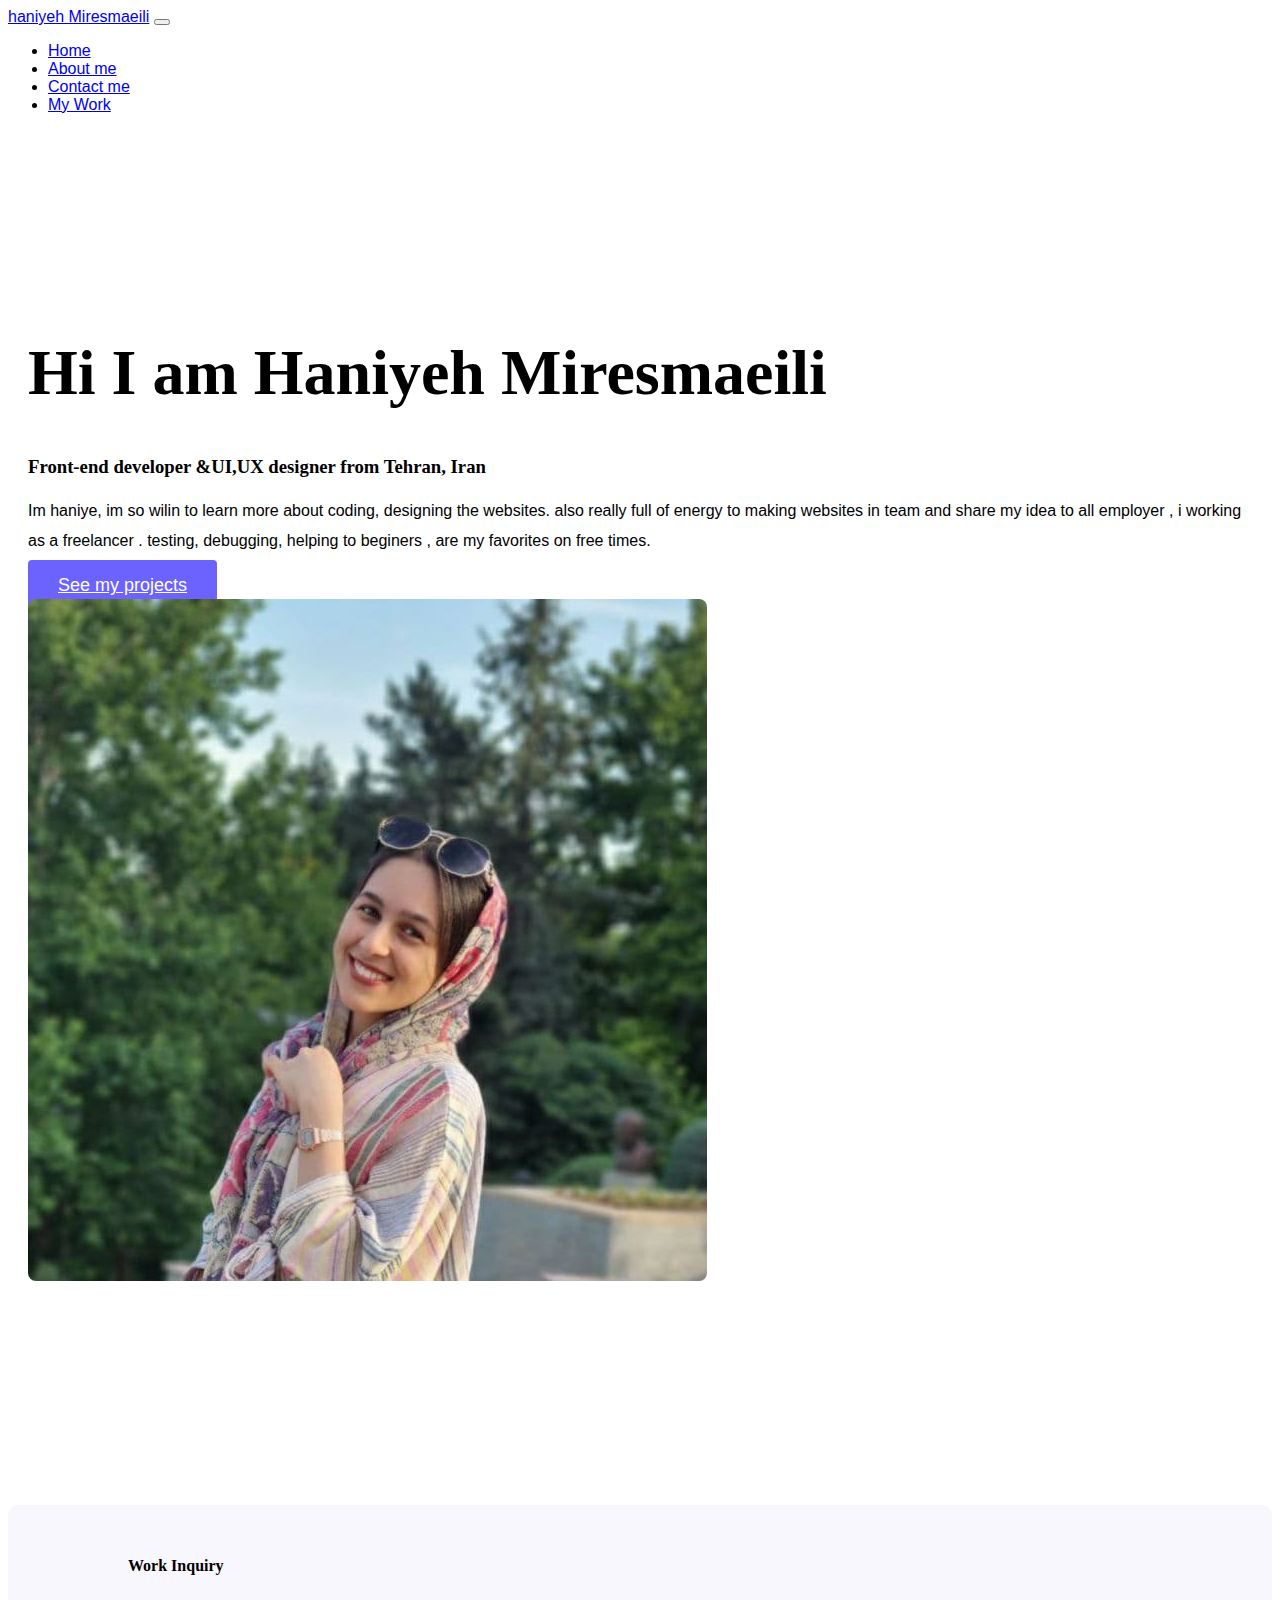
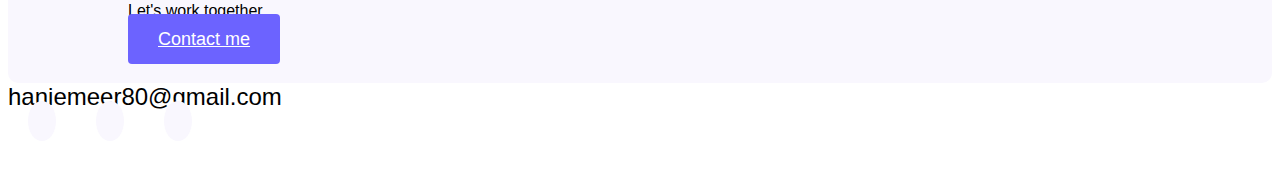
<file: about.html>
<!DOCTYPE html>
<html lang="en">
  <head>
    <meta charset="UTF-8" />
    <meta http-equiv="X-UA-Compatible" content="IE=edge" />
    <meta name="viewport" content="width=device-width, initial-scale=1.0" />
    <link
      href="https://cdn.jsdelivr.net/npm/bootstrap@5.0.0-beta2/dist/css/bootstrap.min.css"
      rel="stylesheet"
      integrity="sha384-BmbxuPwQa2lc/FVzBcNJ7UAyJxM6wuqIj61tLrc4wSX0szH/Ev+nYRRuWlolflfl"
      crossorigin="anonymous"
    />
    <script
      src="https://cdn.jsdelivr.net/npm/bootstrap@5.0.0-beta2/dist/js/bootstrap.bundle.min.js"
      integrity="sha384-b5kHyXgcpbZJO/tY9Ul7kGkf1S0CWuKcCD38l8YkeH8z8QjE0GmW1gYU5S9FOnJ0"
      crossorigin="anonymous"
    ></script>
    <link rel="stylesheet" href="style.css" />
    <title>About me-haniyeh miresmaeili</title>
    <meta
      name="description"
      content=" a front-end developer based in Iran"
    />
  </head>
  <body>
    <nav class="navbar d-flex justify-content-between navbar-expand-lg navbar-light bg-light fixed-top">
      <div class="container">
        <a class="navbar-brand" href="/" title="Homepage">haniyeh Miresmaeili</a>
        <button
          class="navbar-toggler"
          type="button"
          data-bs-toggle="collapse"
          data-bs-target="#navbarNav"
          aria-controls="navbarNav"
          aria-expanded="false"
          aria-label="Toggle navigation"
        >
          <span class="navbar-toggler-icon"></span>
        </button>
        <div class="collapse navbar-collapse" id="navbarNav">
          <ul class="navbar-nav">
            <li class="nav-item">
              <a class="nav-link" aria-current="page" href="/" tilte="Homepage"
                >Home</a
              >
            </li>
            <li class="nav-item">
              <a
                class="nav-link active"
                href="/about.html"
                title="About Matt Delac"
                >About me</a
              >
            </li>
            <li class="nav-item">
              <a
                class="nav-link"
                href="contact.html"
                title="Contact Matt Delac"
                >Contact me</a
              >
            </li>
            <li class="nav-item">
              <a
                class="nav-link"
                aria-current="page"
                href="work.html"
                tilte="Homepage"
                >My Work</a
              >
            </li>
          </ul>
        </div>
      </div>
    </nav>
    <div class="content-container container">
      <div class="row">
        <div class="col-lg-6">
          <div class="content">
    <h1 class="mb-4">Hi I am Haniyeh Miresmaeili</h1>
    <h3 class=" mb-4">Front-end developer &UI,UX designer from Tehran, Iran</h3>
      <p class="mb-4">
         Im haniye, im so wilin to learn more about coding, designing the websites. also really full of energy to making websites in team and share my idea to all employer , i working as a freelancer . testing, debugging, helping to beginers , are my favorites on free times.
      </p>
    </div>
    <a href="" class="btn btn-branding mb-4">See my projects</a>
  </div>

<div class="col-lg-6">
  <img src="images\photo_2022-09-12_20-25-13.jpg" alt="" class="img-fluid" />
</div>
</div>
</div>
<footer>
  <div class="contact-box justify-content-between mb-5 d-none d-md-flex">
    <div>
      <h4>Work Inquiry</h4>
      <p class="text-muted">Let's work together</p>
    </div>
    <div>
      <a href="" class="btn btn-branding mt-3"> Contact me </a>
    </div>
  </div>
  <div class="d-flex justify-content-center mb-5">
    <a href="mailto:patricia@gmail.com" class="email-link">
      haniemeer80@gmail.com
    </a>
  </div>
  <div class="social-links d-flex justify-content-center">
    <a href="https://www.github.com/haniemeer" target="_blank">
      <i class="fab fa-github"></i>
    </a>
    <a href="https://www.instragram.com/" target="_blank">
      <i class="fab fa-instagram"></i>
    </a>
    <a href="https://www.linkedin.com/in/haniyeh-miresmaeili/" target="_blank">
      <i class="fab fa-linkedin"></i>
    </a>
  </div>
</footer>
  </body>
</html>
</file>
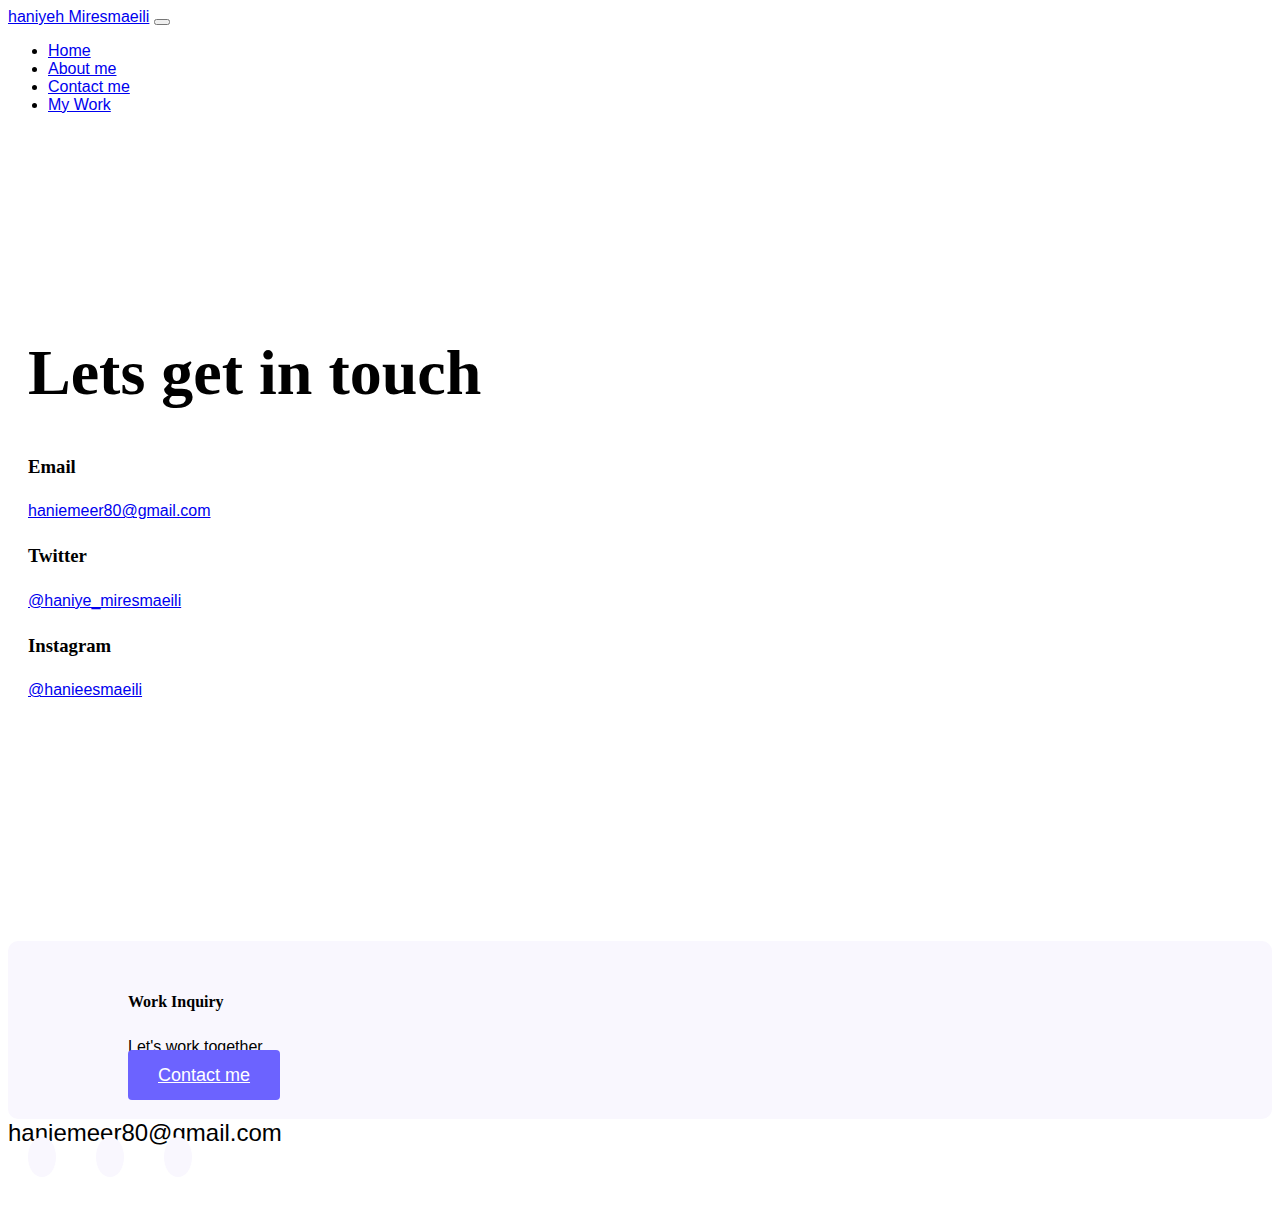
<file: contact.html>
<!DOCTYPE html>
<html lang="en">
  <head>
    <meta charset="UTF-8" />
    <meta http-equiv="X-UA-Compatible" content="IE=edge" />
    <meta name="viewport" content="width=device-width, initial-scale=1.0" />
    <link
      href="https://cdn.jsdelivr.net/npm/bootstrap@5.0.0-beta2/dist/css/bootstrap.min.css"
      rel="stylesheet"
      integrity="sha384-BmbxuPwQa2lc/FVzBcNJ7UAyJxM6wuqIj61tLrc4wSX0szH/Ev+nYRRuWlolflfl"
      crossorigin="anonymous"
    />
    <script
      src="https://cdn.jsdelivr.net/npm/bootstrap@5.0.0-beta2/dist/js/bootstrap.bundle.min.js"
      integrity="sha384-b5kHyXgcpbZJO/tY9Ul7kGkf1S0CWuKcCD38l8YkeH8z8QjE0GmW1gYU5S9FOnJ0"
      crossorigin="anonymous"
    ></script>
    <link rel="stylesheet" href="style.css" />
    <title>Contact me-haniyeh miresmaeili</title>
    <meta
      name="description"
      content=" a front-end developer based in Iran"
    />
  </head>
  <body>
    <nav class="navbar d-flex justify-content-between navbar-expand-lg navbar-light bg-light fixed-top">
        <div class="container d-flex justify-content-between">
          <a class="navbar-brand" href="/" title="Homepage">haniyeh Miresmaeili</a>
          <button
            class="navbar-toggler"
            type="button"
            data-bs-toggle="collapse"
            data-bs-target="#navbarNav"
            aria-controls="navbarNav"
            aria-expanded="false"
            aria-label="Toggle navigation"
          >
            <span class="navbar-toggler-icon"></span>
          </button>
          <div class="collapse navbar-collapse" id="navbarNav">
            <ul class="navbar-nav">
              <li class="nav-item">
                <a class="nav-link" aria-current="page" href="/" tilte="Homepage"
                  >Home</a
                >
              </li>
              <li class="nav-item">
                <a
                  class="nav-link "
                  href="/about.html"
                  title="About haniye miresmaeili"
                  >About me</a
                >
              </li>
              <li class="nav-item active">
                <a
                  class="nav-link"
                  href="contact.html"
                  title="Contact haniye miresmaeili"
                  >Contact me</a
                >
              </li>
              <li class="nav-item">
                <a
                  class="nav-link"
                  aria-current="page"
                  href="work.html"
                  tilte="my work"
                  >My Work</a
                >
              </li>
            </ul>
          </div>
        </div>
      </nav>
      <div class="content-container container">
        <div class="content">
            <h1 class="mb-4">Lets get in touch</h1>
            <h3>Email</h3>
            <p>
              <a href="mailto:haniemeer80@gmail.com"> haniemeer80@gmail.com </a>
            </p>
            <h3>Twitter</h3>
            <p>
              <a href="https://www.twitter.com/hanakhanoomm" target="_blank">
                @haniye_miresmaeili
              </a>
            </p>
            <h3>Instagram</h3>
            <p>
              <a href="https://www.instagram.com/" target="_blank">
                @hanieesmaeili
              </a>
            </p>
          </div>
        </div>
        <footer>
          <div class="contact-box justify-content-between mb-5 d-none d-md-flex">
            <div>
              <h4>Work Inquiry</h4>
              <p class="text-muted">Let's work together</p>
            </div>
            <div>
              <a href="" class="btn btn-branding mt-3"> Contact me </a>
            </div>
          </div>
          <div class="d-flex justify-content-center mb-5">
            <a href="mailto:patricia@gmail.com" class="email-link">
              haniemeer80@gmail.com
            </a>
          </div>
          <div class="social-links d-flex justify-content-center">
            <a href="https://www.github.com/haniemeer" target="_blank">
              <i class="fab fa-github"></i>
            </a>
            <a href="https://www.instragram.com/" target="_blank">
              <i class="fab fa-instagram"></i>
            </a>
            <a href="https://www.linkedin.com/in/haniyeh-miresmaeili/" target="_blank">
              <i class="fab fa-linkedin"></i>
            </a>
          </div>
        </footer>
      </body>
      </html>
</file>
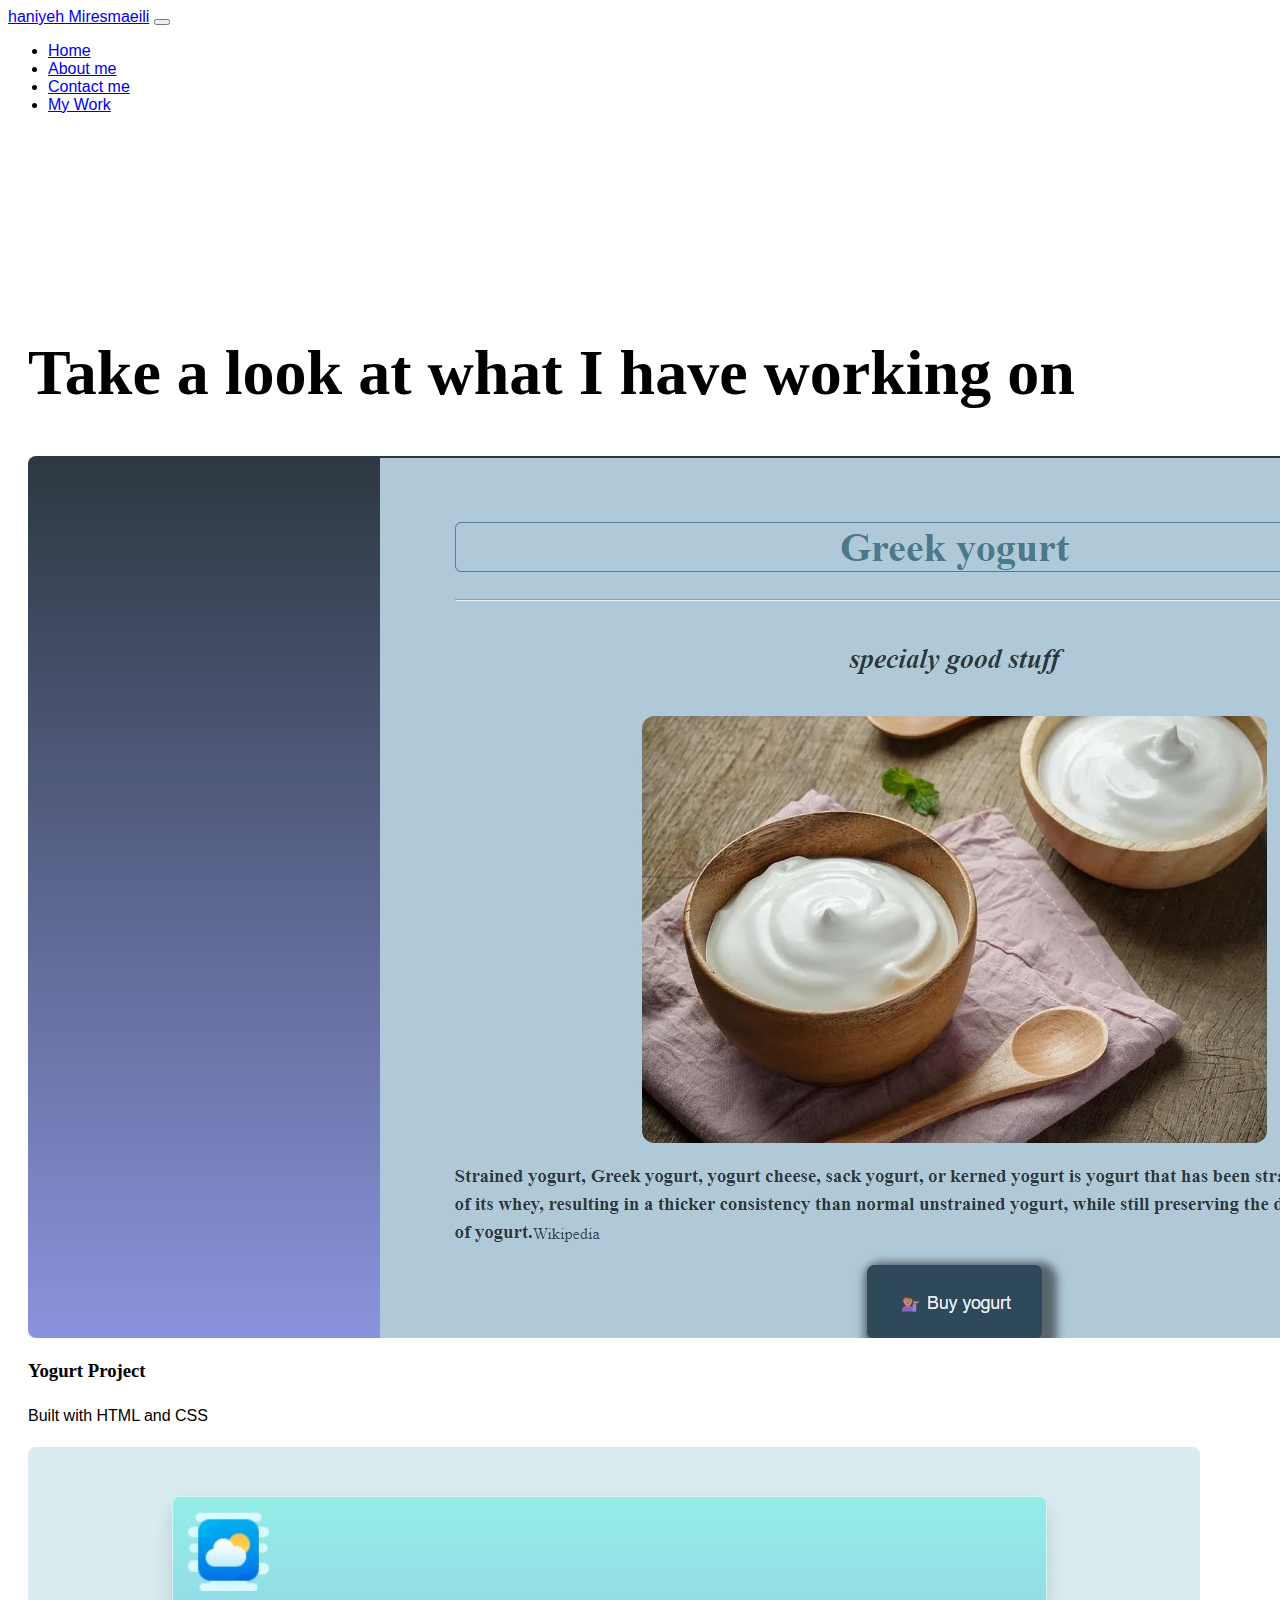
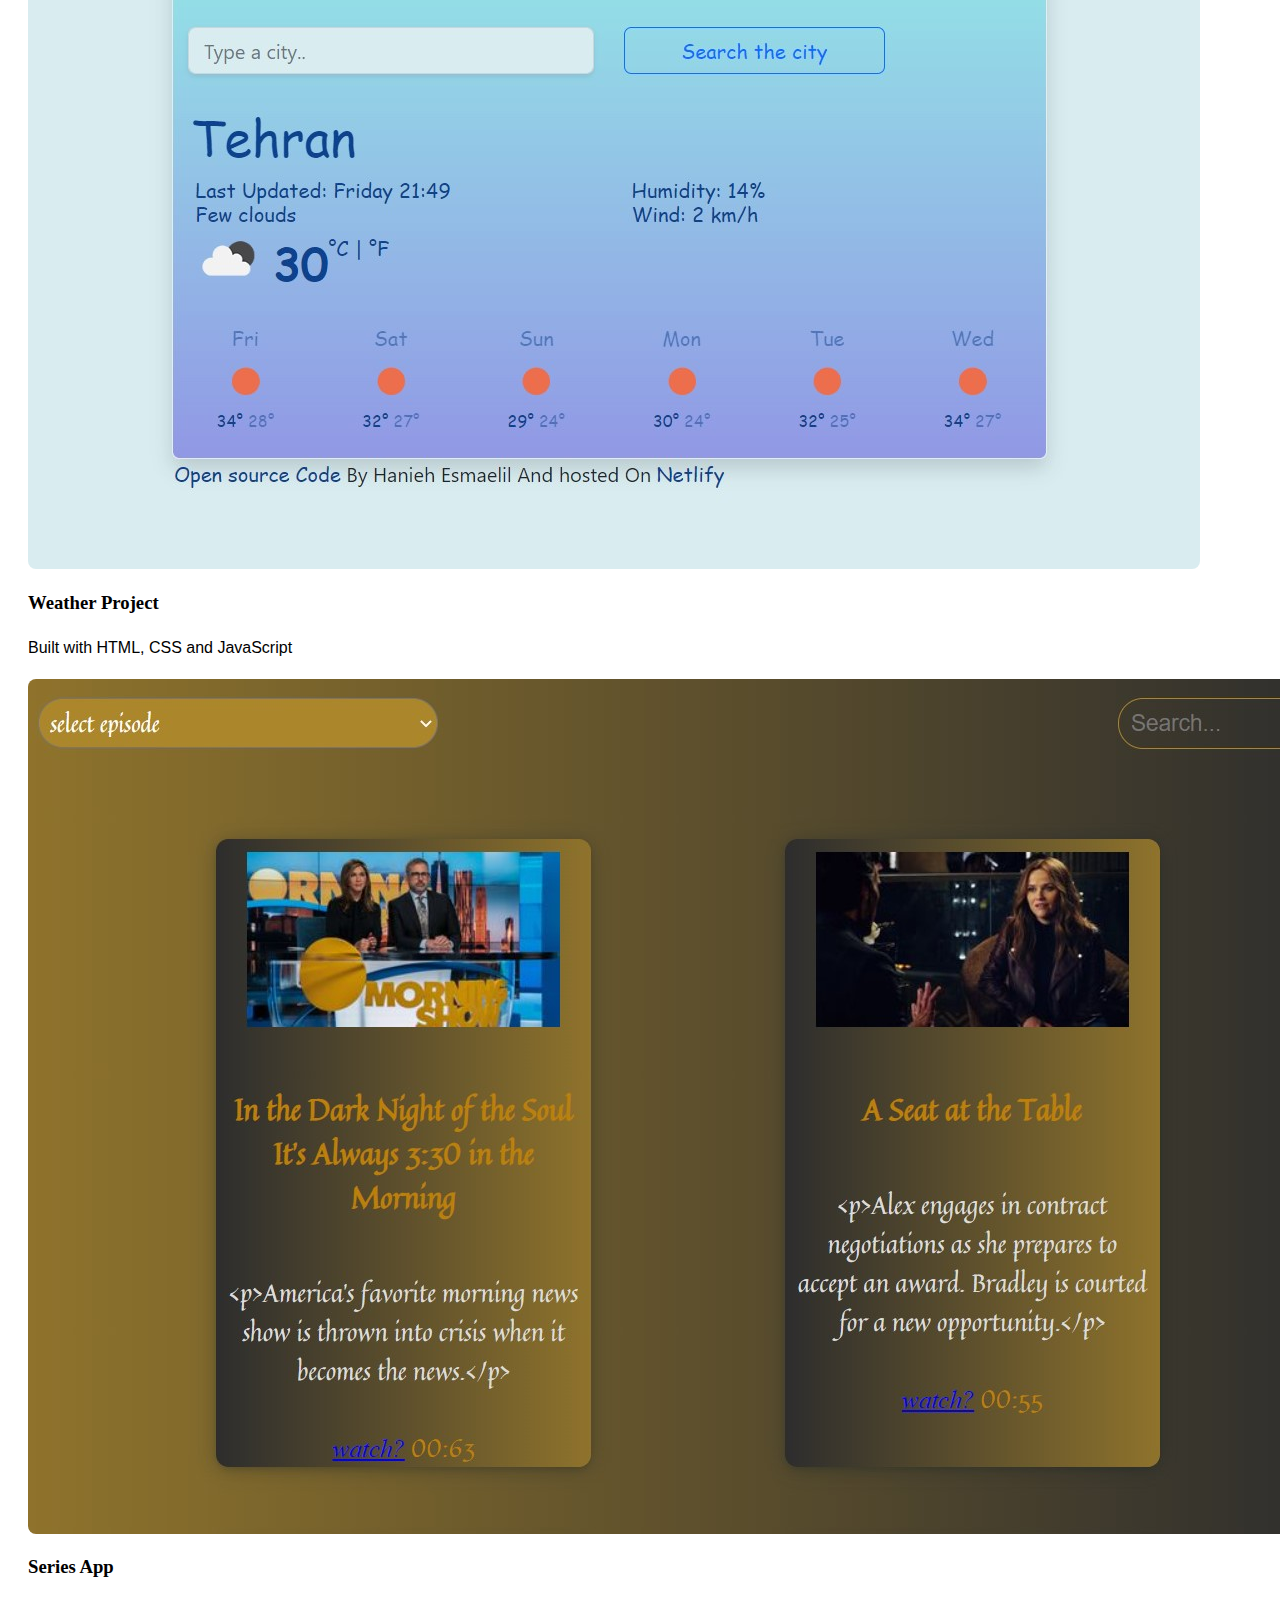
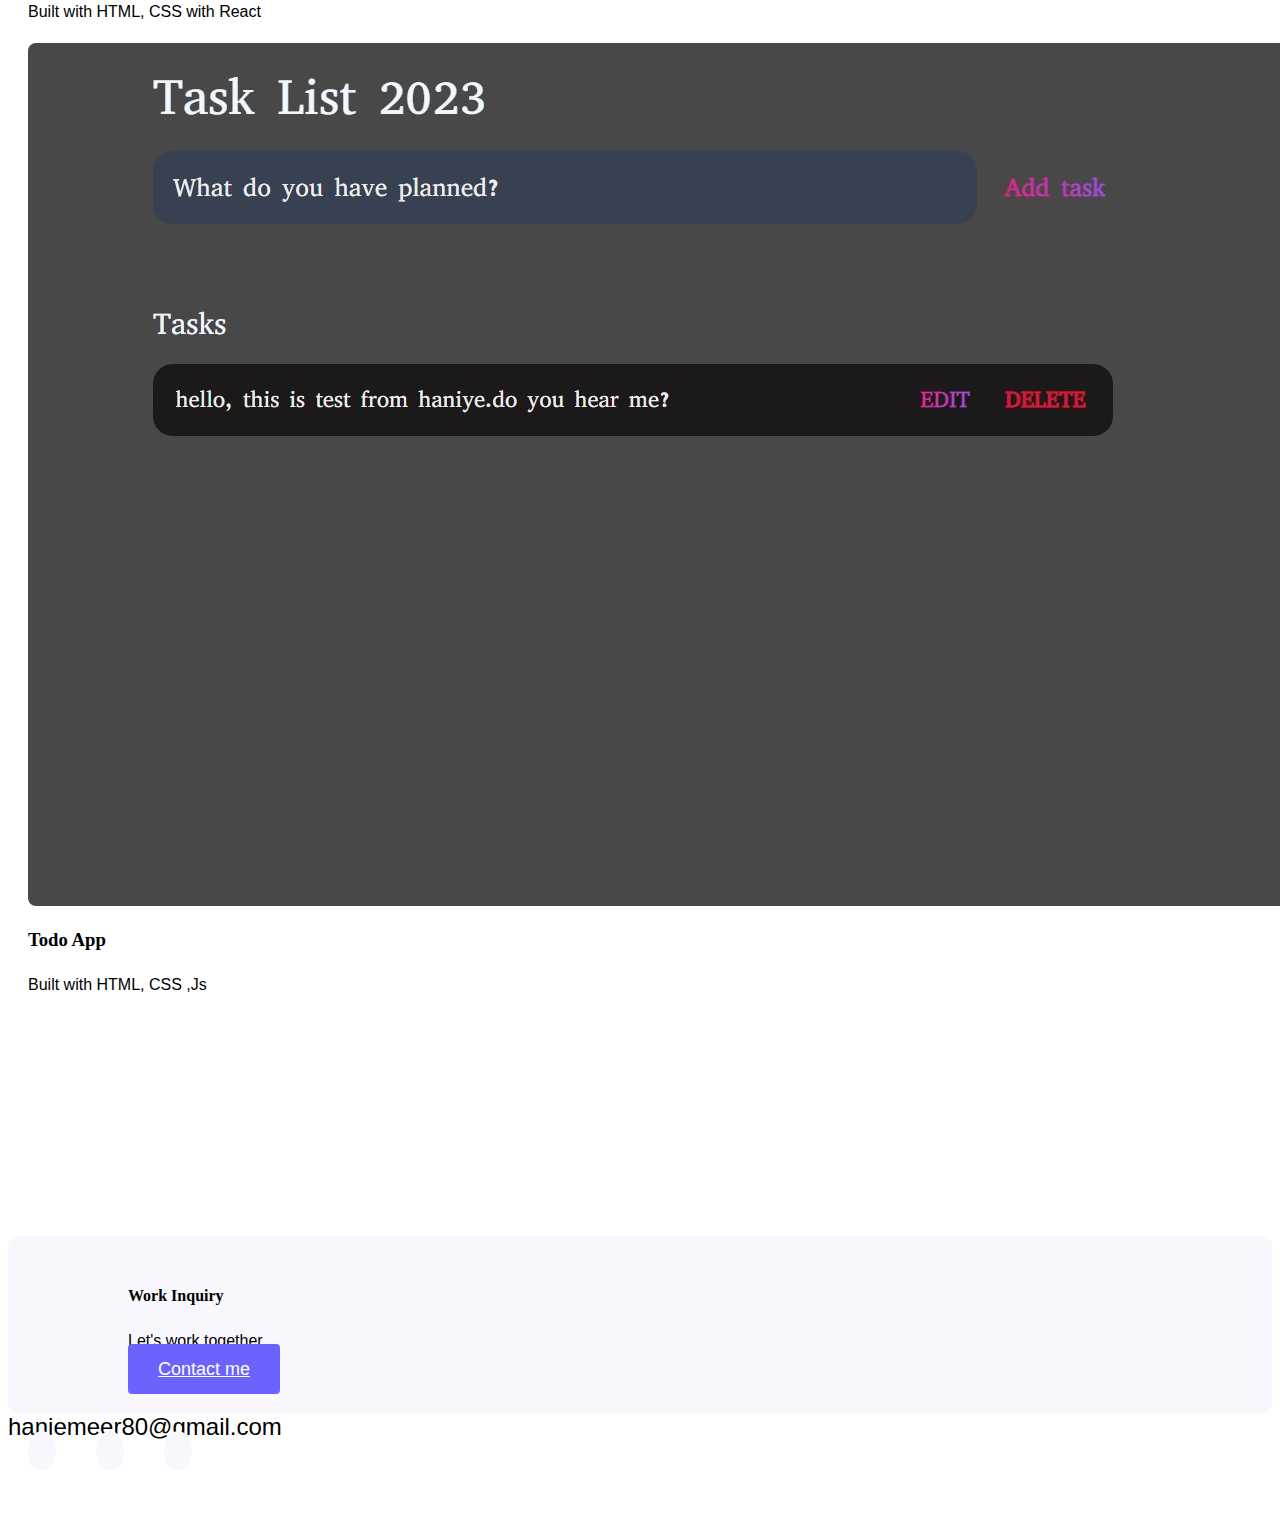
<file: work.html>
<!DOCTYPE html>
<html lang="en">
  <head>
    <meta charset="UTF-8" />
    <meta http-equiv="X-UA-Compatible" content="IE=edge" />
    <meta name="viewport" content="width=device-width, initial-scale=1.0" />
    <link
      href="https://cdn.jsdelivr.net/npm/bootstrap@5.0.0-beta2/dist/css/bootstrap.min.css"
      rel="stylesheet"
      integrity="sha384-BmbxuPwQa2lc/FVzBcNJ7UAyJxM6wuqIj61tLrc4wSX0szH/Ev+nYRRuWlolflfl"
      crossorigin="anonymous"
    />
    <script
      src="https://cdn.jsdelivr.net/npm/bootstrap@5.0.0-beta2/dist/js/bootstrap.bundle.min.js"
      integrity="sha384-b5kHyXgcpbZJO/tY9Ul7kGkf1S0CWuKcCD38l8YkeH8z8QjE0GmW1gYU5S9FOnJ0"
      crossorigin="anonymous"
    ></script>
    <link rel="stylesheet" href="style.css" />
    <title>work with me -haniyeh miresmaeili</title>
    <meta
      name="description"
      content=" a front-end developer based in Iran"
    />
  </head>
  <body>
    <nav class="navbar d-flex justify-content-between navbar-expand-lg navbar-light bg-light fixed-top">
        <div class="container">
          <a class="navbar-brand" href="/" title="Homepage">haniyeh Miresmaeili</a>
          <button
            class="navbar-toggler"
            type="button"
            data-bs-toggle="collapse"
            data-bs-target="#navbarNav"
            aria-controls="navbarNav"
            aria-expanded="false"
            aria-label="Toggle navigation"
          >
            <span class="navbar-toggler-icon"></span>
          </button>
          <div class="collapse navbar-collapse" id="navbarNav">
            <ul class="navbar-nav">
              <li class="nav-item">
                <a class="nav-link" aria-current="page" href="/" tilte="Homepage"
                  >Home</a
                >
              </li>
              <li class="nav-item">
                <a
                  class="nav-link "
                  href="/about.html"
                  title="haniye miresmaeili"
                  >About me</a
                >
              </li>
              <li class="nav-item">
                <a
                  class="nav-link"
                  href="/contact.html"
                  title="Contact haniye miresmaeili"
                  >Contact me</a
                >
              </li>
              <li class="nav-item">
                <a
                  class="nav-link active"
                  aria-current="page"
                  href="work.html"
                  tilte="Homepage"
                  >My Work</a
                >
              </li>
            </ul>
          </div>
        </div>
      </nav>
      <div class="content-container container">
        <div class="content">
            <h1 class="mb-4">Take a look at what I have working on</h1>
            <div class="row">
                <div class="col-md-6 mb-4">
                  <img
                    src="images/yogurt.jpg"
                    class="img-fluid mb-3 rounded"
                    alt=""
                  />
                  <h3 class="text-center m-0">Yogurt Project</h3>
                  <p class="text-center text-muted">Built with HTML and CSS</p>
                </div>
                <div class="col-md-6 mb-4">
                  <img
                    src="images/weatherapp.jpg"
                    class="img-fluid mb-3 rounded"
                    alt=""
                  />
                  <h3 class="text-center m-0">Weather Project</h3>
                  <p class="text-center text-muted">
                    Built with HTML, CSS and JavaScript
                  </p>
                </div>
                <div class="col-md-6 mb-4">
                  <img
                    src="images/series.jpg"
                    class="img-fluid mb-3 rounded"
                    alt=""
                  />
                  <h3 class="text-center m-0">Series App</h3>
                  <p class="text-center text-muted">
                    Built with HTML, CSS with React
                  </p>
                </div>
                
                <div class="col-md-6 mb-4">
                  <img
                    src="images/todo.jpg"
                    class="img-fluid mb-3 rounded"
                    alt=""
                  />
                  <h3 class="text-center m-0">Todo App</h3>
                  <p class="text-center text-muted">
                    Built with HTML, CSS ,Js
                  </p>
                </div>
              </div>
            </div>
            </div>
            <footer>
              <div class="contact-box justify-content-between mb-5 d-none d-md-flex">
                <div>
                  <h4>Work Inquiry</h4>
                  <p class="text-muted">Let's work together</p>
                </div>
                <div>
                  <a href="" class="btn btn-branding mt-3"> Contact me </a>
                </div>
              </div>
              <div class="d-flex justify-content-center mb-5">
                <a href="mailto:patricia@gmail.com" class="email-link">
                  haniemeer80@gmail.com
                </a>
              </div>
              <div class="social-links d-flex justify-content-center">
                <a href="https://www.github.com/haniemeer" target="_blank">
                  <i class="fab fa-github"></i>
                </a>
                <a href="https://www.instragram.com" target="_blank">
                  <i class="fab fa-instagram"></i>
                </a>
                <a href="https://www.linkedin.com/in/haniyeh-miresmaeili/" target="_blank">
                  <i class="fab fa-linkedin"></i>
                </a>
              </div>
            </footer>
  </body>
  </html>
</file>
<file: style.css>
:root {
  --branding-color: #6c63ff;
  --secondary-color: #f9f7fe;
  --heading-font-family: "Playfair Display", serif;
  --default-font-family: "Poppins", sans-serif;
}

body {
  font-family: var(--default-font-family);
}

h1,
h2,
h3,
h4,
h5,
h6 {
  color: black;
  font-family: var(--heading-font-family);
  font-weight: bold;
}

h1 {
  font-size: 96px;
  line-height: 1.5;
}

h2 {
  font-size: 64px;
}

p {
  font-weight: normal;
  font-size: 16px;
  line-height: 30px;
}

.hero {
  background: var(--secondary-color);
  text-align: center;
  padding: 160px 20px;
}

.hero p {
  font-size: 36px;
  font-weight: bold;
  margin: 0;
  color: #272142;
}

.hero h2 {
  font-family: var(--heading-font-family);
  font-weight: normal;
  line-height: 1.5;
  font-size: 24px;
}

.content-container {
  padding: 160px 20px;
}

.content-container h1 {
  font-size: 64px;
  line-height: 80px;
}

.content-container h2 {
  font-size: 18px;
  font-family: var(--default-font-family);
}

.acontent {
  margin: 30px;
}

.btn-branding {
  background: var(--branding-color);
  border-radius: 4px;
  color: white;
  font-size: 18px;
  line-height: 27px;
  padding: 15px 30px;
}

.btn-branding-outline {
  color: var(--branding-color);
  border: 1px solid var(--branding-color);
  border-radius: 4px;
  font-size: 18px;
  line-height: 27px;
  padding: 15px 30px;
}
img{
  border-radius: 8px;
}
.project-desciption {
  padding: 120px 60px;
}
footer {
  margin: 60px 0;
}

footer .contact-box {
  background: var(--secondary-color);
  padding: 30px 120px;
  border-radius: 10px;
}

footer .contact-box p {
  margin: 0;
}

footer .email-link {
  text-decoration: none;
  color: black;
  font-size: 24px;
}

footer .email-link:hover {
  color: var(--branding-color);
}

footer .social-links a {
  margin: 0 20px;
  color: var(--branding-color);
  background: var(--secondary-color);
  padding: 10px 14px;
  border-radius: 50%;
  font-size: 18px;
  transition: all 100ms ease-in-out;
}

footer .social-links a:hover {
  color: white;
  background: var(--branding-color);
}


@media (max-width: 900px) {
  h1 {
    font-size: 44px;
    line-height: 56px;
  }

  h2 {
    font-size: 44px;
  }

  .hero {
    padding: 80px 20px;
  }

  .about-section {
    text-align: center;
    padding: 0;
  }

  .project-desciption {
    padding: 0;
    text-align: center;
  }
}
</file>
